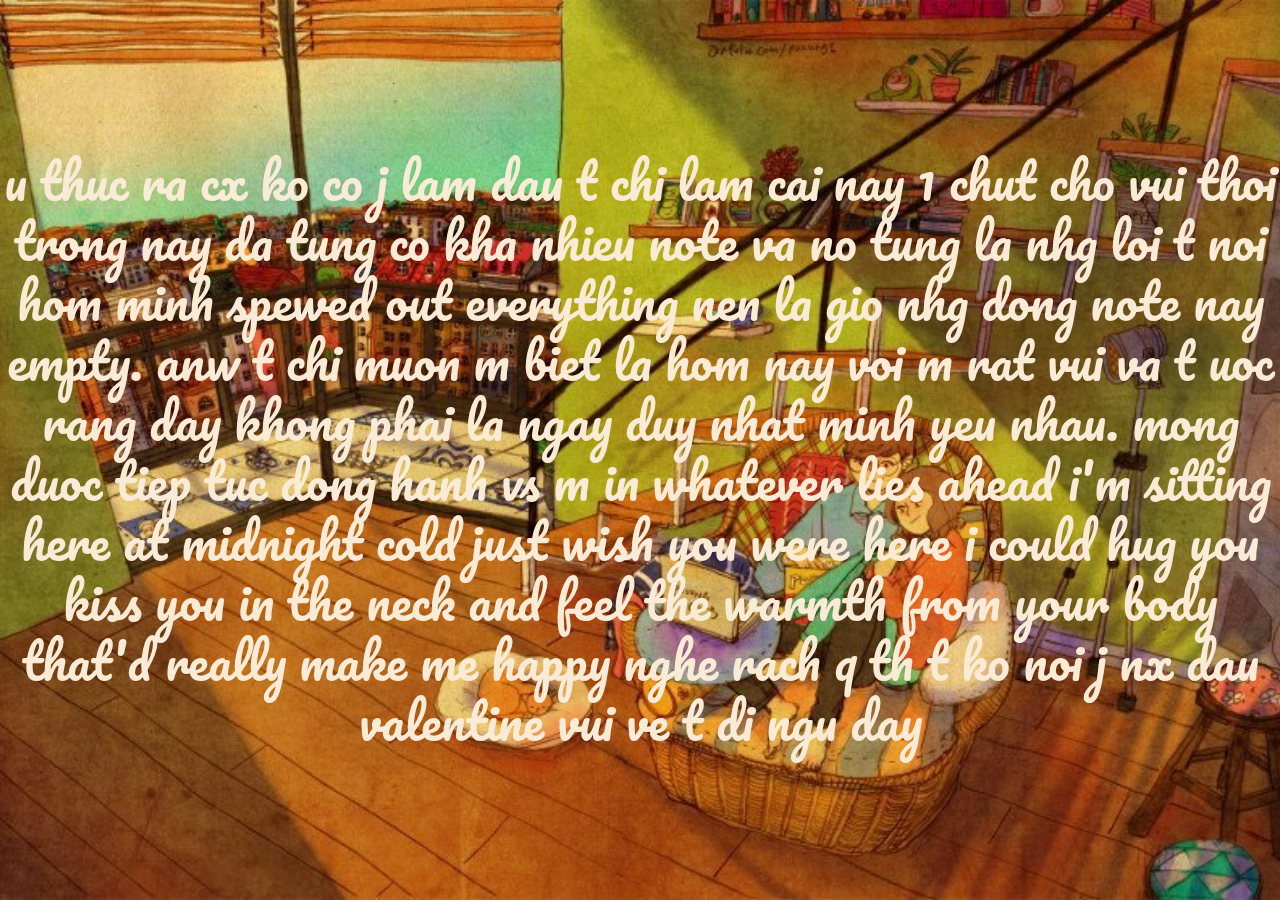
<file: note.html>
<!DOCTYPE html>
<html lang="en">
  <head>
    <title>cabeo</title>
    <!-- Required meta tags -->
    <meta charset="utf-8" />
    <meta
      name="viewport"
      content="width=device-width, initial-scale=1, shrink-to-fit=no"
    />
    <link rel="shortcut icon" type="image/png" href="img/favicon.png" />
    <!-- Bootstrap CSS -->
    <link rel="stylesheet" href="css/style.css" />
    <link rel="stylesheet" href="css/spinload.css" />
    <link
      rel="stylesheet"
      type="text/css"
      href=" https://fonts.googleapis.com/css?family=Pacifico"
    />
    <link
      rel="stylesheet"
      href="https://stackpath.bootstrapcdn.com/bootstrap/4.3.1/css/bootstrap.min.css"
      integrity="sha384-ggOyR0iXCbMQv3Xipma34MD+dH/1fQ784/j6cY/iJTQUOhcWr7x9JvoRxT2MZw1T"
      crossorigin="anonymous"
    />
  </head>

  <body>
    <section id="heading">
        <header>
          <h3>u thuc ra cx ko co j lam dau t chi lam cai nay 1 chut cho vui thoi trong nay da tung co kha nhieu note va no tung la nhg loi t noi hom minh spewed out everything nen la gio nhg dong note nay empty. anw t chi muon m biet la hom nay voi m rat vui va t uoc rang day khong phai la ngay duy nhat minh yeu nhau. mong duoc tiep tuc dong hanh vs m in whatever lies ahead i'm sitting here at midnight cold just wish you were here i could hug you kiss you in the neck and feel the warmth from your body that'd really make me happy
            nghe rach q th t ko noi j nx dau valentine vui ve t di ngu day
          </h3>
        </header>
    </section>
  </body>
</html>
</file>
<file: css/style.css>
.content {
  position: relative;
  z-index: 3;
}
#no {
  position: absolute;
  display: inline-block;
  left: 35%;
  top: 40vh;
  -webkit-transition: all 0.1s ease-out;
}
#yes {
  position: absolute;
  display: inline-block;
  left: 70%;
  top: 40vh;
  -webkit-transition: all 0.3s ease-out;
}
#bg {
  position: fixed;
  top: 0;
  right: 0;
  bottom: 0;
  left: 0;
  opacity: 0.8;
  background-image: url(/img/puung2.jpg);
  height: 100vh;
  z-index: 0;
  background-repeat: no-repeat;
  background-size: cover;
  background-position: top;
  -webkit-filter: blur(4px);
}
#heading {
  position: relative;
  top: 0;
  right: 0;
  bottom: 0;
  left: 0;
  background-image: url(/img/puung3.jpg);
  height: 100vh;
  background-size: cover;
  background-position: top;
}
.swal2-title,
.swal2-content {
  color: azure !important;
}
.swal2-popup {
  border-radius: 15px !important;
}

header h2 {
  font-family: "Pacifico";
  font-size: 80px;
  text-align: center;
  margin-bottom: 30px;
}
header h4 {
  font-family: "Pacifico";
  text-align: center;
}
header h3 {
  height: 100vh;
  color: antiquewhite;
  display: flex;
  font-family: "Pacifico";
  text-align: center;
  font-size: 50px;
  align-items: center;
  justify-content: center;
}
@media only screen and (max-width: 500px) {
  header h2 {
    font-family: "Pacifico";
    font-size: 45px;
    text-align: center;
    margin-bottom: 30px;
  }
  header h4 {
    font-family: "Pacifico";
    text-align: center;
    padding: 15px;
  }
  #no {
    position: absolute;
    display: inline-block;
    left: 7%;
    top: 40vh;
    font-size: 14px;
    padding: 3px;
    -webkit-transition: all 0.1s ease-out;
  }
  #yes {
    position: absolute;
    display: inline-block;
    left: 58%;
    top: 40vh;
    font-size: 14px;
    padding: 3px;
    -webkit-transition: all 0.3s ease-out;
  }
  
}
</file>
<file: css/spinload.css>
/* 3. Preloader */
#preloader {
	position: fixed;
	top:0;
	left:0;
	right:0;
	bottom:0;
	background-color:#ef6a8a; /* change if the mask should have another color then white */
	z-index:9999999; /* makes sure it stays on top */
}

.spinner {
	position:absolute;
	left:50%; /* centers the loading animation horizontally one the screen */
	top:50%; /* centers the loading animation vertically one the screen */
	width: 50px;
	height: 30px;
	text-align: center;
	font-size: 10px;
	margin-left:-25px;
}

.spinner > div {
	background-color: #fff;
	height: 100%;
	width: 6px;
	display: inline-block; 
	-webkit-animation: stretchdelay 1.2s infinite ease-in-out;
	animation: stretchdelay 1.2s infinite ease-in-out;
}

.spinner .rect2 {
	-webkit-animation-delay: -1.1s;
	animation-delay: -1.1s;
}

.spinner .rect3 {
	-webkit-animation-delay: -1.0s;
	animation-delay: -1.0s;
}

.spinner .rect4 {
	-webkit-animation-delay: -0.9s;
	animation-delay: -0.9s;
}

.spinner .rect5 {
	-webkit-animation-delay: -0.8s;
	animation-delay: -0.8s;
}

@-webkit-keyframes stretchdelay {
	0%, 40%, 100% { -webkit-transform: scaleY(0.4) }  
	20% { -webkit-transform: scaleY(1.0) }
}

@keyframes stretchdelay {
	0%, 40%, 100% { 
	transform: scaleY(0.4);
	-webkit-transform: scaleY(0.4);
	}  20% { 
	transform: scaleY(1.0);
	-webkit-transform: scaleY(1.0);
	}
}
</file>
